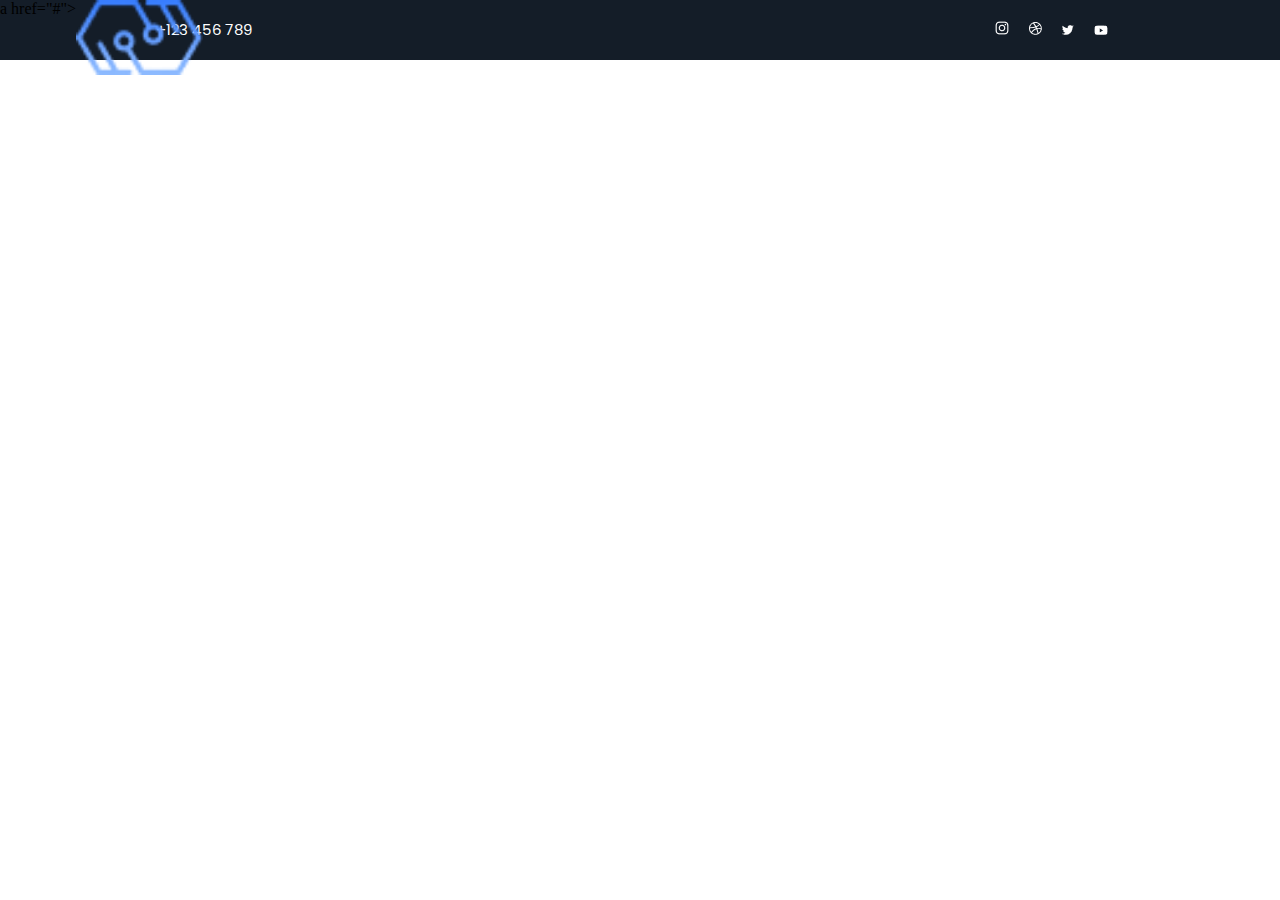
<file: index.html>
<!DOCTYPE html>
<html lang="en">
<head>
    <meta charset="UTF-8">
    <meta http-equiv="X-UA-Compatible" content="IE=edge">
    <meta name="viewport" content="width=device-width, initial-scale=1.0">
    <link rel="preconnect" href="https://fonts.gstatic.com">
    <link href="https://fonts.googleapis.com/css2?family=Montserrat&display=swap" rel="stylesheet">
    <link href="https://fonts.googleapis.com/css2?family=Poppins&display=swap" rel="stylesheet">
    <link rel="stylesheet" href="./css/normalize.css">
    <link rel="stylesheet" href="./css/style.css">
    <title>Document</title>
</head>
<body>
    <header class="header">
        <div><p>+123 456 789</p></div>
        <div class="header__img">
        <a href="#"><img src="./images/Path.png" alt="path" class="header__icon"></a>
        <a href="#"><img src="./images/Path1.png" alt="path" class="header__icon"></a>
        <a href="#"><img src="./images/Path2.png" alt="path" class="header__icon"></a>
        <a href="#"><img src="./images/Path3.png" alt="path" class="header__icon"></a>
    </div>
    </header>
    <section>
        <div class="web">
            a href="#"><img src="./images/Vector.png" alt="vector" class="div__vector"></a>
        </div>
    </section>
</body>
</html>
</file>
<file: css/style.css>
.header{
    display: flex;
    position: absolute;
    width: 1440px;
    height: 60px;
    background-color: #141D28;
    margin: 0;
    justify-content: space-around;
}
.header p{
    position: absolute;
    width: 100px;
    height: 30px;
    left: calc(50% - 100px/2 - 514px);
    font-family: Poppins;
    font-style: normal;
    font-weight: normal;
    font-size: 15px;
    line-height: 30px;
    color: #FFFFFF;
}
.header a{
    padding-right: 1rem;
}
.header a:last-child{
    padding-right: 0rem;
}
.header__img{
    padding-top: 21px;
}
.web{
    display: flex;
    position: absolute;
    height: 75px;
    width: 1440px;
    left: 0px;
    top: 0px;
    border-radius: 0px;
    background-color: 0C1117, 100 %;
}
</file>
